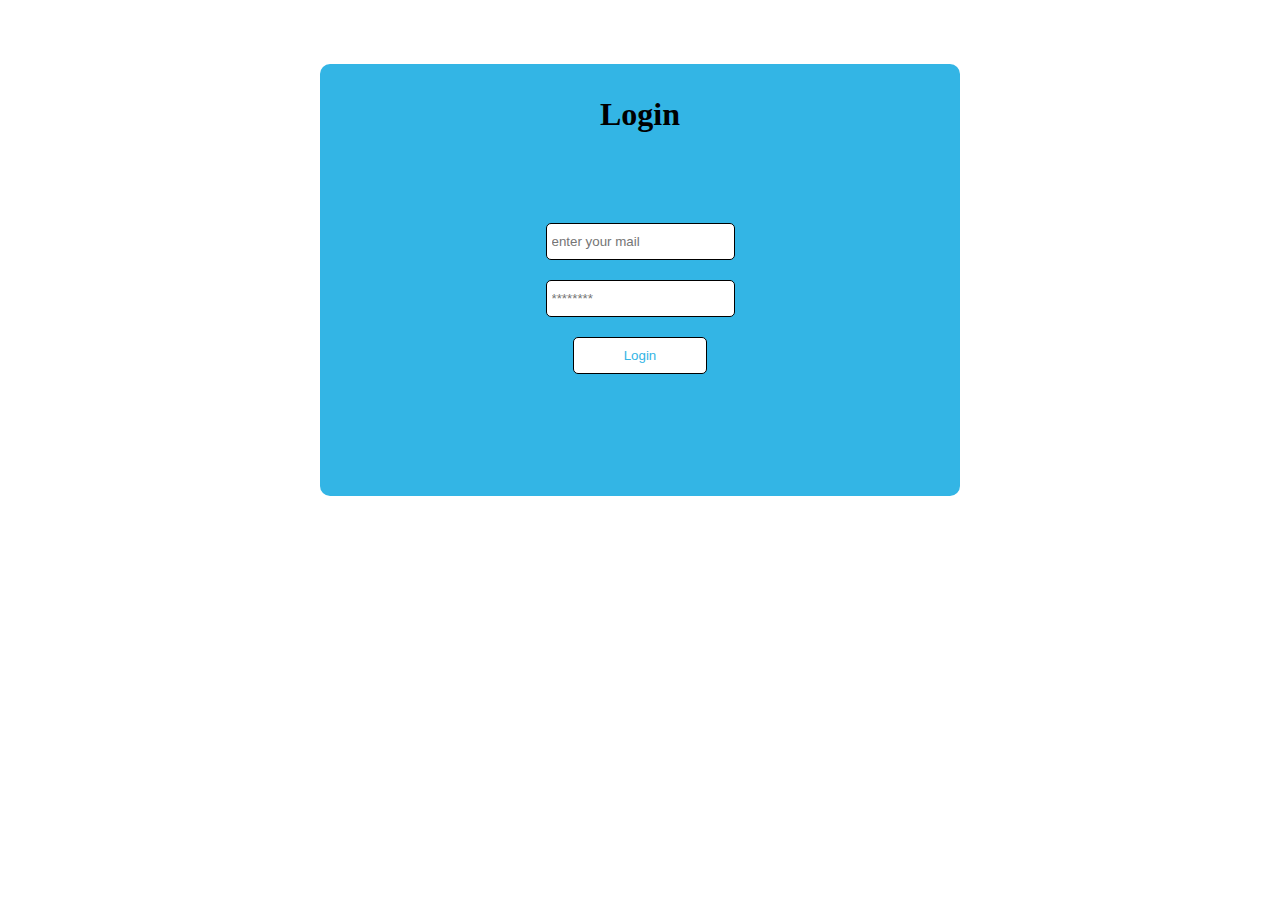
<file: src/login.html>
<!DOCTYPE html>
<html lang="en">
<head>
    <meta charset="UTF-8">
    <meta http-equiv="X-UA-Compatible" content="IE=edge">
    <meta name="viewport" content="width=device-width, initial-scale=1.0">
    <link rel="stylesheet" href="./css/login.css">
    <title>Your login</title>
</head>
<body>
    <div class="container">
        <h1>Login</h1>
        <form class="form">
            <input type="email" placeholder="enter your mail" class="email" required> <br>
            <input type="password" placeholder="********" class="password" required> <br>
            <input type="submit" class="submit" value="Login"> <br>
        </form>
        <p class="feedback"></p>
    </div>
    <script src="./js/login.js"></script>
</body>
</html>
</file>
<file: src/css/login.css>
* {
    margin: 0;
    padding: 0;
    box-sizing: border-box  
}

.container {
    margin: 4em auto;
    padding: 2em;
    width: 50%;
    background-color: #33b5e5;
    text-align: center;
    border-radius: 10px;
}

.form {
    padding: 5em 0;
}

.form > input {
    padding: 10px 5px;
    border: 1px solid #000;
    border-radius: 5px;
    margin: 10px;
}

.form .submit {
    background-color: #fff;
    color: #33b5e5;
    width: 10em;
}

.feedback {
    color: red;
}


@media only screen and (max-width: 600px) {
    .container {
        margin: 2em auto;
        width: 80%;
    }
    
    .form {
        padding: 5em 0;
    }
}
</file>
